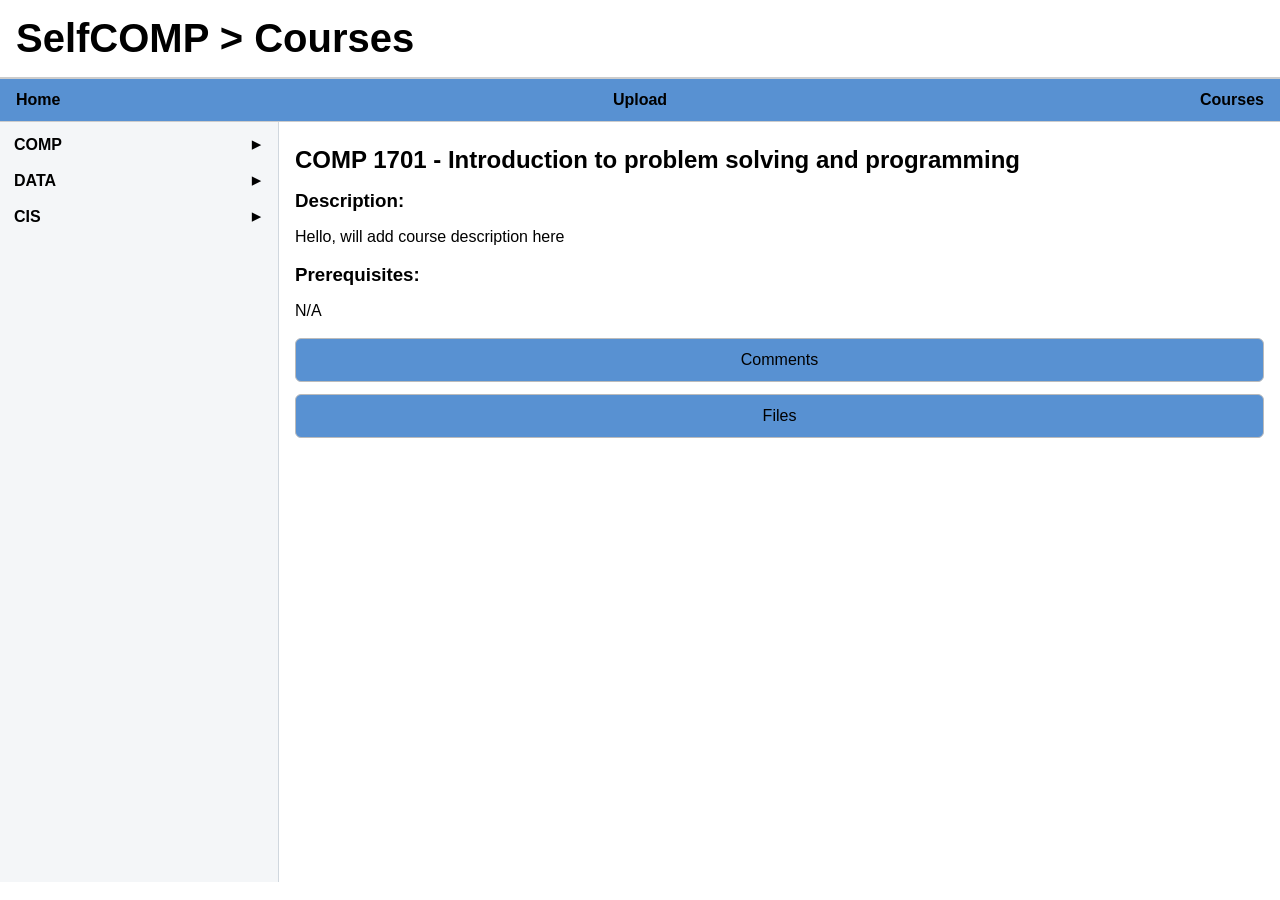
<file: public/COMP1701.html>
<!DOCTYPE html>
<html lang="en">
<head>
  <meta charset="UTF-8">
  <meta name="viewport" content="width=device-width, initial-scale=1.0">
  <title>SelfCOMP > Courses > COMP1701</title>
  <link rel="stylesheet" href="styles.css">
</head>
<body>
  
  <header>
    <h1>SelfCOMP &gt; Courses</h1>
  </header>

  
  <nav class = "top-nav">
    <ul>
      <li><a href="homepage.html">Home</a></li>
      <li><a href="upload.html">Upload</a></li>
      <li><a href="course_list.html">Courses</a></li>
    </ul>
  </nav>
  <!--Everything above is from homepage.html-->



  <!--Container holding sidebar and main content-->
  <div class="layout">

    <!--Sidebar section-->
    <aside class="sidebar">

      <!--First group of COMP courses-->
      <div class="group">

        <!--Title-->
        <div class="group-title"><a href="#" class="group-link">COMP</a></div>
        <ul class="course-list">

          <!--List of comp courses-->
          <li><a href="comp1701.html">COMP1701</a></li>
          <li><a href="comp1633.html">COMP1633</a></li>
          <li><a href="comp2631.html">COMP2631</a></li>
          <li><a href="comp2633.html">COMP2633</a></li>
        </ul>
      </div>

      <!--Placeholder until data courses decidedd-->
      <div class="group">
        <div class="group-title">DATA</div>
      </div>

      <!--Placegolder until CIS courses decided-->
      <div class="group">
        <div class="group-title">CIS</div>
      </div>
    </aside>

    
    <main class="content">
      <!--Course information block-->  
      <article class ="course-detail">

        <!--course title-->
        <h2>COMP 1701 - Introduction to problem solving and programming</h2>

        <!--Description with hardcoded informatio -->
        <section class="course-section">
            <h3>Description:</h3>
            <p>Hello, will add course description here </p>
        </section>

        <!--Pre-req section-->
        <section class="course-section">
            <h3>Prerequisites:</h3>
            <p> N/A </p>
        </section>

        <!--buttons for files and comments-->
        <div class="course-actions">
            <a class="btn" href="#">Comments</a>
            <a class="btn" href="#">Files</a>
        </div>
      </article>
    </main>
  </div>
</body>
</html>
</file>
<file: public/styles.css>
/* Reset default spacing */
body, h1, ul {
  margin: 0;
  padding: 0;
}

/* Global font styling */
body {
  font-family: Arial, sans-serif;
}


header {
  /* Banner background */
  background-color: white;
  /* text color*/    
  color: black;
  /* padding around header*/
  padding: 16px;
  font-size: 20px;
  /* Divider under header */
  border-bottom: 1px solid #ccc;
}

.top-nav ul {
  list-style: none;
  display: flex;                 
  justify-content: space-between;
  padding: 12px 16px;
  border-top: 1px solid #ccc;
  background: #5891d2; 
  border-bottom: 1px solid #ccc;
}

.top-nav ul li {
  flex: 1;           
  text-align: center;
}

.top-nav ul li:first-child { text-align: left; }
.top-nav ul li:last-child  { text-align: right; }

.top-nav a {
  text-decoration: none;
  color: #000;
  font-weight: bold;
}

/* Banner image*/
.hero {
  /* Height of hero section*/
  height: 500px;     
  /* Set image background*/                      
  background-image: url("background.PNG");
  /* Image fills section*/
  background-size: cover;        
  /*Centers image */          
  background-position: center;
  /* prevents image tiling*/            
  background-repeat: no-repeat;
  /* center hero content horizontally*/
  text-align: center;
}

/* Centers hero content vertically with margin at top*/
.hero-content {
  margin-top: 180px;   
  display: flex;
  flex-direction: column;
  align-items: center;
}
/* styling for buttons*/
.btn {
  /* Makes link act like button*/
  display: block;
  /* Verical spacing and center*/
  margin: 12px 0;
  /* button size */
  padding: 12px 24px;
  /* button text color*/
  color: black;
  /* thin gray border*/
  border: 1px solid #bbb;
  /* light blue background*/
  background-color: #5891d2;
  font-size: 16px;
  /* Makes cursor pointer above hover*/
  cursor: pointer;
  /* removes underline*/
  text-decoration: none;
  /* center text inside*/
  text-align: center;
  /* rounded corners */
  border-radius: 6px;
  /* consistent button width*/
  min-width: 200px;
}
/* changes color when hovering above */
.btn:hover {
  /* light gray when hovering*/
  background-color: #ddd;
}
/* Specific style for Comments and Files buttons */
.course-btn {
  background-color: #ddd;   /* light grey */
  color: black;             /* black text */
  border: 1px solid black;   /* Black border*/
}

/* Optional: hover effect for these buttons */
.course-btn:hover {
  background-color: #ccc;   /* slightly darker grey */
}

/* Course page 2 column layout */
.layout{
  display: flex;
  min-height: calc(100vh - 140px);
}
/* left sider bar*/
.sidebar {
  /* sidebar width*/
  width: 250px;
  /* background color*/
  background: #f4f6f8;
  /* small divider*/
  border-right: 1px solid #d0d7de;
  /* space inside sidebar*/
  padding: 14px;
}
/* spacing between course groups*/
.group { 
  margin-bottom: 18px;
}
/* group title*/
.group-title {
  /* bold labels*/
  font-weight: 700;
  /* group title color*/
  color: black;
  /* space below each title*/
  margin-bottom: 8px;
}

.group-link { 
  /* use the same colour as parent*/
  color: inherit; 
  /* no underline*/
  text-decoration: none; 
}

/* remove list styling for course links*/
.course-list {
  /* no bullets */
  display: none;
  list-style: none;   
  margin: 0;
  padding-left: 1.5em; /* ← this creates the indent */
  max-height: 0;
  overflow: hidden;
  transition: max-height 0.4s ease-out;
}

/* Optional: cursor + visual feedback */
.group-title {
  cursor: pointer;
  user-select: none;
}

.group-title:hover {
  color: #5891d2;
  
}
.group.active .course-list {
  display: block;
}

.group-title::after {
  content: "▼";                 /* downward arrow symbol */
  float: right;
  transform: rotate(-90deg);    /* rotate to point right by default */
  transition: transform 0.3s ease;
}

.group.active .group-title::after {
  transform: rotate(0deg);
}

/* course content area*/
.content {
  /* takes up remaing width*/
  flex: 1;
  /* add space inside content area against edges*/
  padding: 16px;
}
/* Show the list when group is active */
.group.active .course-list {
  display: block;
}

/* Course detals */

/* Vertical spacing around course title*/
.course-detail h2 {
  margin: 8px 0 16px;
}

/* Spacing between description ad prerequisites*/
.course-section {
  margin-bottom: 18px;
}

/*Spacing below the description and prerequisites*/
.course-section h3 {
  margin: 0 0 6px;
}

/*spacing above course descriptions*/
.course-actions {
  margin-top: 16px;
}
</file>
